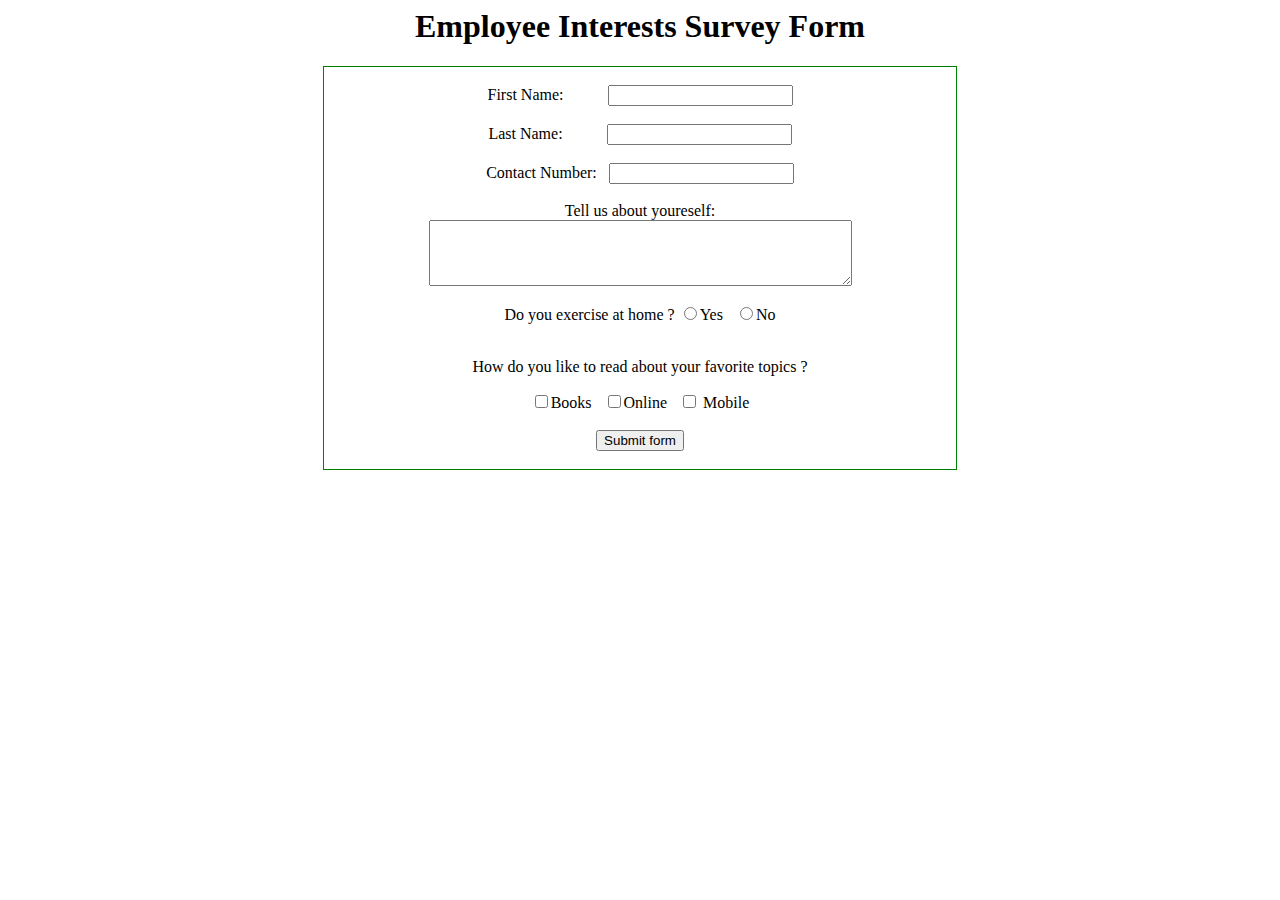
<file: Survery form/index.html>
<html>
 <head>
   <meta charset="UTF-8">
  </head>
  <body>
  <header>
  <center>
  <h1>Employee Interests Survey Form</h1>
  </center>
  </header>
  <main>
  <center>
  <form style ="border: 1px solid green; width:50% ">
  </br>
  First Name:&nbsp &nbsp &nbsp &nbsp &nbsp &nbsp<input type="text" name="First Name"></br> </br>
  Last Name:&nbsp &nbsp &nbsp &nbsp &nbsp &nbsp<input type="text" name="Last Name"></br></br>
  Contact Number:&nbsp &nbsp<input type="text" name="Phone Number"></br></br>
  Tell us about youreself:</br> <textarea id="description" name="introduction" rows="4" cols="50"></textarea></br></br>
  Do you exercise at home ?  <input type="radio">Yes</input> &nbsp;
  <input type="radio">No</input></br></br>
  <p> How do you like to read about your favorite topics ?</p>
  <input type="checkbox">Books &nbsp <input type="checkbox">Online &nbsp <input type="checkbox"> Mobile </br></br>
  
  <input type="submit" value="Submit form"></br></br>
  </form>
  <center>
  </main>
  <footer>
  </footer>
  </body>
</html>
</file>
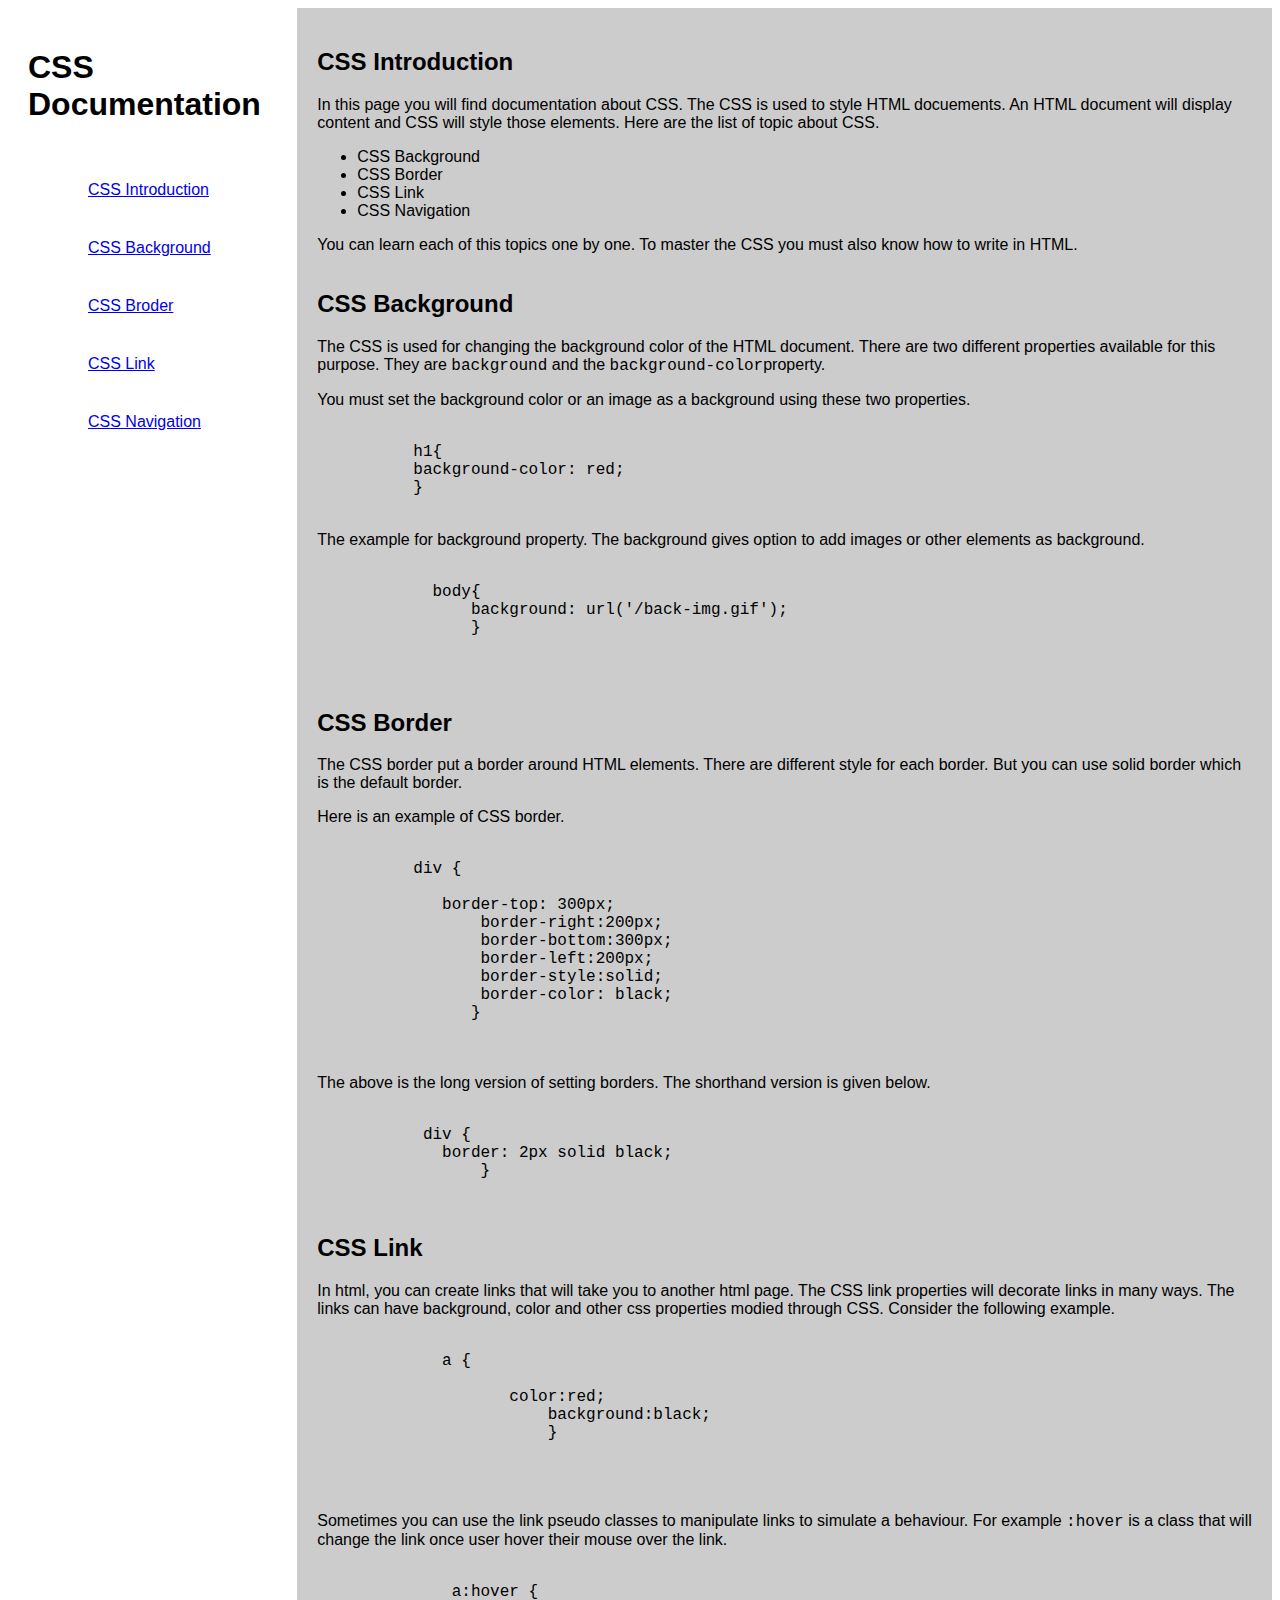
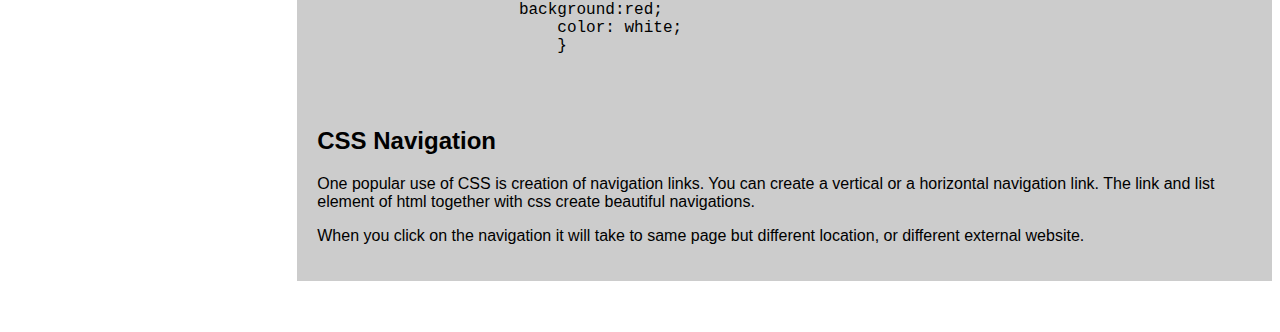
<file: technical page/index.html>
<!DOCTYPE html>
<html>
<head>
<title>Technical Documentation</title>
<style>
#main-doc{
display: flex;
width: 100%;
font-family: arial, sans-serif;
font-size:16px;
}

#main-body{
display: flex;
flex-direction: column;
width: 75%;
padding: 20px;
background: #cccccc;
}
#navbar{
padding: 20px;
width: 20%;
display: flex;
flex-direction: column;
}

#navbar ul li{
list-style-type:none;
padding: 20px;
}
</style>
</head>
<body>
<main id="main-doc">
<nav id="navbar">
<header>
<h1>CSS Documentation</h1>
</header>
<ul>
<li><a href="#css_introduction" class="nav-link">CSS Introduction</a></li>
<li><a href="#css_background" class="nav-link">CSS Background</a></li>
<li><a href="#css_border" class="nav-link">CSS Broder</a></li>
<li><a href="#css_link" class="nav-link">CSS Link</a></li>
<li><a href="#css_navigation" class="nav-link">CSS Navigation</a></li>
</ul>
</nav>
<section id="main-body">
<section class="main-section" id="css_introduction">
<header>
<h2>CSS Introduction</h2>
</header>
<article>
<p>In this page you will find documentation about CSS. The CSS is used to style HTML docuements. An HTML document
	  will display content and CSS will style those elements. Here are the list of topic about CSS.
	  </p>
	  <ul>
	  <li>CSS Background</li>
	     <li>CSS Border</li>
		 <li>CSS Link</li>
		 <li>CSS Navigation</li>
	  </ul>
	  <p>You can learn each of this topics one by one. To master the CSS you must also know how to write in HTML.</p>
</article>
</section>
<section class="main-section" id="css_background">
<header>
 <h2>CSS Background</h2>
</header>
<article>
<p>The CSS is used for changing the background color of the HTML document. 
	  There are two different properties available for this purpose. 
	 They are 
	  <code>background</code> and the <code>background-color</code>property.</p>
	  <p>You must set the background color or an image as a background using these two properties.</p>
	  <pre><code>
	  h1{
	  background-color: red;
	  }
	  </code></pre>
	  <p>The example for background property. The background gives option to add images or other elements as background.</p>
	  <pre><code>
	    body{
		background: url('/back-img.gif');
		}
	  </code></pre>
</article>
</section>
<br>
<section class="main-section" id="css_border">
<header>
	  <h2>CSS Border</h2>
	  </header>
	  <article>
	  <p>The CSS border put a border around HTML elements. There are different style for each border. But you can use solid border which
	  is the default border.</p>
	  <p>Here is an example of CSS border.</p>
	  <pre><code>
	  div {
	  
	     border-top: 300px;
		 border-right:200px;
		 border-bottom:300px;
		 border-left:200px;
		 border-style:solid; 
		 border-color: black;
		}
	  
	  </code></pre>
	  <p>The above is the long version of setting borders. The shorthand version is given below.</p>
	  <pre><code>
	   div {
	     border: 2px solid black;
		 }
	  </code></pre>
	  
	  </article>
  </section>
  <section class="main-section" id="css_link">
      <header>
	  <h2>CSS Link</h2>
	  </header>
	  <article>
	  <p>In html, you can create links that will take you to another html page. The CSS link properties will decorate links in many ways.
	  The links can have background, color and other css properties modied through CSS. Consider the following example.</p>
	  <pre>
	  <code>
	     a {
		 
		    color:red;
			background:black;
			}
	  
	  </code>	  
	  </pre>
	  <p>Sometimes you can use the link pseudo classes to manipulate links to simulate a behaviour. 
	  For example <code>:hover</code> is a class that will change the link once user hover their mouse over the link.</p>
	  <pre><code>
	      a:hover {
		     background:red;
			 color: white;
			 }
	  </code>
	  </pre>
	  </article>
  </section>
  <section class="main-section" id="css_navigation">
       <header>
	  <h2>CSS Navigation</h2>
	  </header>
	  <article>
	  <p>One popular use of CSS is creation of navigation links. You can create a vertical or a horizontal navigation link. 
	  The link and list element of html together with css create beautiful navigations.</p>
	  <p>When you click on the navigation it will take to same page but different location, or different external website.</p>
	 </article>
  </section>
</section>
</main>
</body>
</html>
</file>
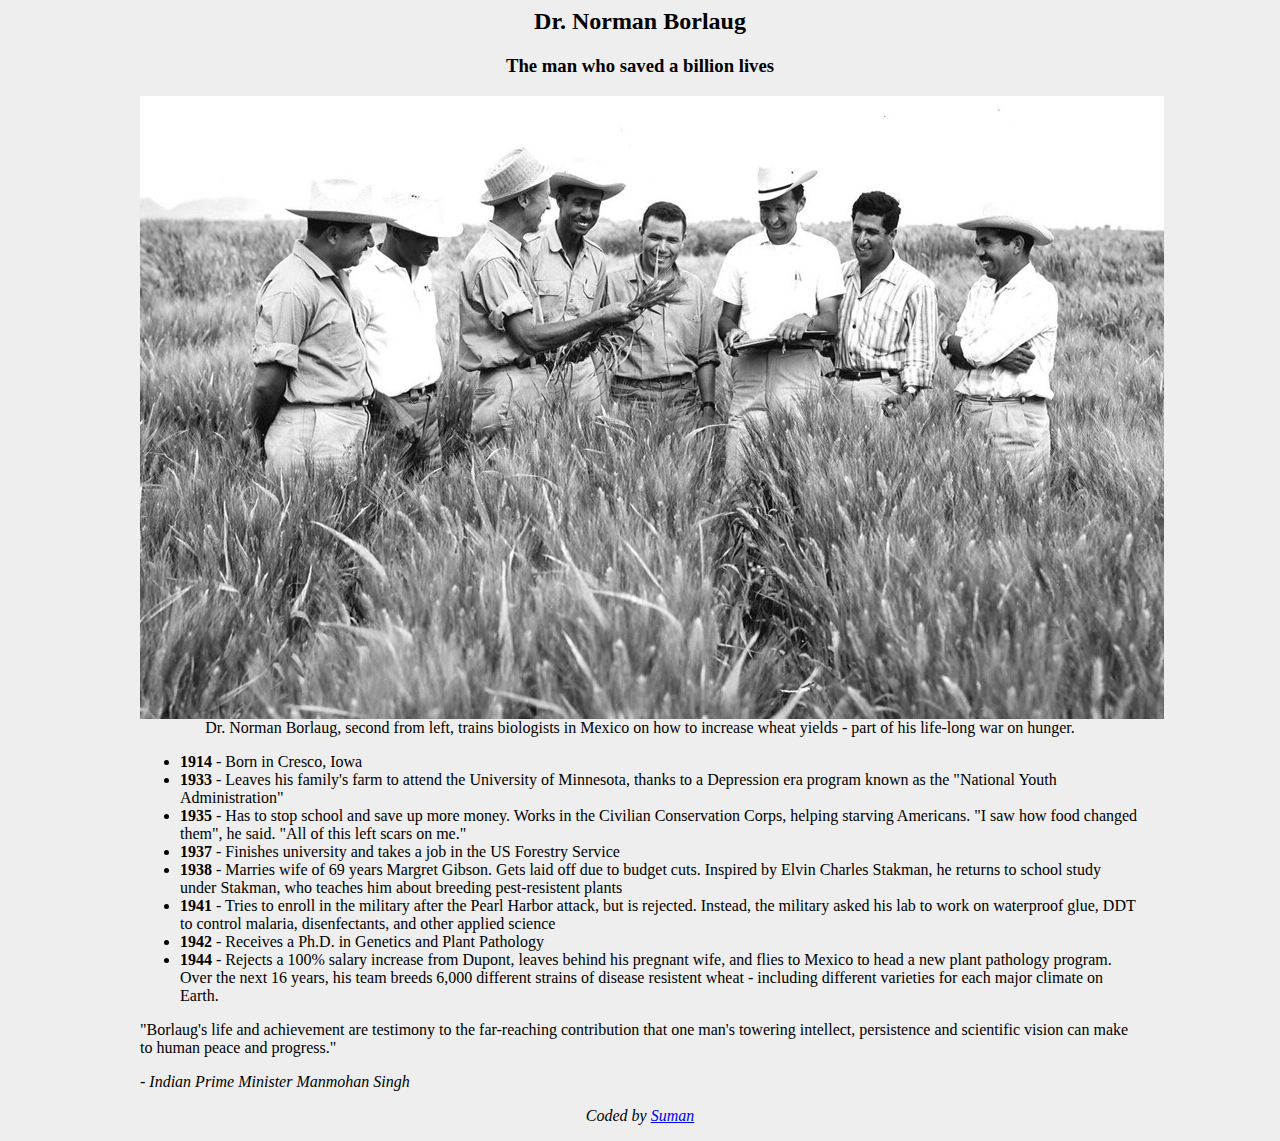
<file: Tribute Page/Index.html>
<html>
 <head>
   <meta charset="UTF-8">
   <meta name="description" content="Amazing web page">
   <title>Dr. Norman Borlaug</title>
 </head>
   <body style="background-color:#EEEEEE; ">
   <header>
   <center>
     <h2 >Dr. Norman Borlaug</small></h2>
	 <h3>The man who saved a billion lives</h3>
	 </center>
	 </header>
	 <main style="max-width: 1000px;margin: auto";>
	 <center>
	 <img src="pic.jpg" alt= "Dr. Norman" >
	 <figcaption>Dr. Norman Borlaug, second from left, trains biologists in Mexico on how to increase wheat yields - part of his life-long war on hunger.</figcaption>
	 </center>
	 <ul>
	    <li>
		<b>1914</b> - Born in Cresco, Iowa
		</li>
		<li>
		<b>1933</b> - Leaves his family's farm to attend the University of Minnesota, thanks to a Depression era program known as the "National Youth Administration"
		</li>
		<li>
		<b>1935</b> - Has to stop school and save up more money. Works in the Civilian Conservation Corps, helping starving Americans. "I saw how food changed them", he said. "All of this left scars on me."
		</li>
		<li>
		<b>1937</b> - Finishes university and takes a job in the US Forestry Service
		</li>
		<li>
		<b>1938</b> - Marries wife of 69 years Margret Gibson. Gets laid off due to budget cuts. Inspired by Elvin Charles Stakman, he returns to school study under Stakman, who teaches him about breeding pest-resistent plants
		</li>
		<li>
		<b>1941</b> - Tries to enroll in the military after the Pearl Harbor attack, but is rejected. Instead, the military asked his lab to work on waterproof glue, DDT to control malaria, disenfectants, and other applied science
		</li>
		<li>
		<b>1942</b> - Receives a Ph.D. in Genetics and Plant Pathology
		</li>
		<li>
		<b>1944</b> - Rejects a 100% salary increase from Dupont, leaves behind his pregnant wife, and flies to Mexico to head a new plant pathology program. Over the next 16 years, his team breeds 6,000 different strains of disease resistent wheat - including different varieties for each major climate on Earth.
		</li>
	 </ul>
	 <p>"Borlaug's life and achievement are testimony to the far-reaching contribution that one man's towering intellect, persistence and scientific vision can make to human peace and progress."</p>
	 <p><i>- Indian Prime Minister Manmohan Singh<i><p>
	 </main>
	 
	 <footer>
	 <center>
	 <p>Coded by <a href= #>Suman</a><p/>
	 </center>
	 </footer>
	 <!-- H<sub>2</sub>o 10<sup>2</sup> -->
   </body>
</html>
</file>
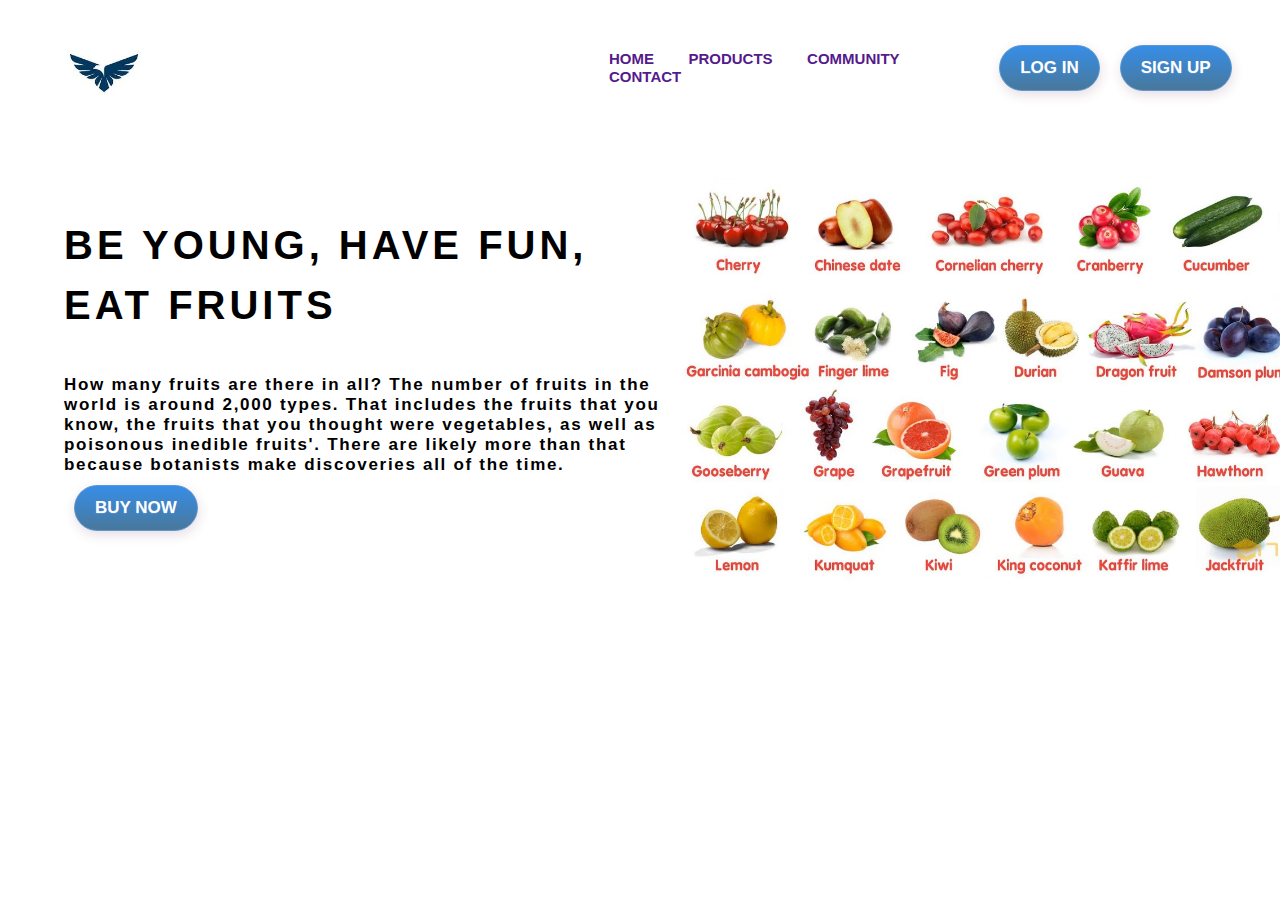
<file: Landing page/Landing page.html>
<!DOCTYPE html>
<html lang="en">
<head>
<meta charset="UTF-8">
<link rel="stylesheet" type="text/css" href="style.css">
<title>Landing Page Design Using HTML & CSS</title>
</head>
<body>
<div class="container">
  <div class="header">
  <img src="logo.jpg" class="logo">
  <nav>
    <ul>
	    <li><a href="">Home</a></li>
		<li><a href="">Products</a></li>
		<li><a href="">Community</a></li>
		<li><a href="">Contact</a></li>
	</ul>
  </nav>
  <button  class="btn" id="btn1">Log In</button>
  <button class="btn" id="btn2">Sign Up</button>
  </div>
  <div class="content">
    <div class="text">
	<h1>Be Young, Have Fun, <br> <span>Eat Fruits</span></h1>
	<p>How many fruits are there in all?
The number of fruits in the world is around 2,000 types. That includes the fruits that you know, the fruits that you thought were vegetables, as well as poisonous inedible fruits'. There are likely more than that because botanists make discoveries all of the time.
     </p>
	 <button class="btn3" id="btn3">Buy Now</button>
	</div>
	<div class="fruits">
	<img src="fruits.jpg" alt="fruits">
	</div>
  </div>
 </div>
</body>
</html>
</file>
<file: Landing page/style.css>
* {
	margin: 0;
	padding: 0;
	font-family: 'Poppins', sans-serif;
}

.container {
	height: 100vh;
	width: 100%;
	background-color: gery;
	 background-size: cover;
	 padding-right: 3%;
    padding-left: 5%;
    box-sizing: border-box;
    position: relative;
}

.header{ 
width: 100%;
height: 15vh;
margin: auto;
display: flex;
align-items: center;
}

.logo {
	width: 80px;
    margin-top: 10px;
    cursor: pointer;
	
}

nav {
	flex: 1;
	padding-left: 450px;
}

nav ul li{
	display: inline-block;
	list-style: none;
	margin: 0 15px;
}
nav ul li a{
	text-decoration: none;
	text-transform: uppercase;
    font-size: 15px;
    font-weight: 600;
}

#btn1 , #btn2, #btn3 {
	  text-transform: uppercase;
	   background: linear-gradient(to bottom, #378de5 3%, #48789b 100%);
    border-radius: 30px;
    border: 1px solid #5e97d1;
    cursor: pointer;
    color: #fff;
	font-size: 17px;
    font-weight: 700;
    padding: 12px 20px;
    margin: 10px;
    text-decoration: none;
    box-shadow: 1px 4px 12px rgba(94,28,68,.15);
    text-shadow: 0px 1px 0px #528ecc;
}

.btn:hover {
	 box-shadow: 3px 8px 22px rgba(94,28,68,.15);
    transform: scale(1.1);
    transition: .2s ease-in-out;
}

.content {
    position: relative;
    display: flex;
    width: 100%;
    align-items: center;
    justify-content: space-between;
}
.content .text {
    position: relative;
    max-width: 600px;
}

.content .text h1 {
	text-transform: uppercase;
    font-weight: 800;
    margin-top: 80px;
    line-height: 1.5em;
    letter-spacing: .1em;
    font-size: 40px;
   
}

.content .text p {
    font-size: 17px;
    font-weight: 600;
    letter-spacing: .1em;
    margin-top: 40px;
   
 }
 
 .fruits {
    display: flex;
    height: 100%;
    position: absolute;
    width: 900px;
    margin-top: 80px;
    padding-left: 440px;
    justify-content: flex-end;
}
</file>
